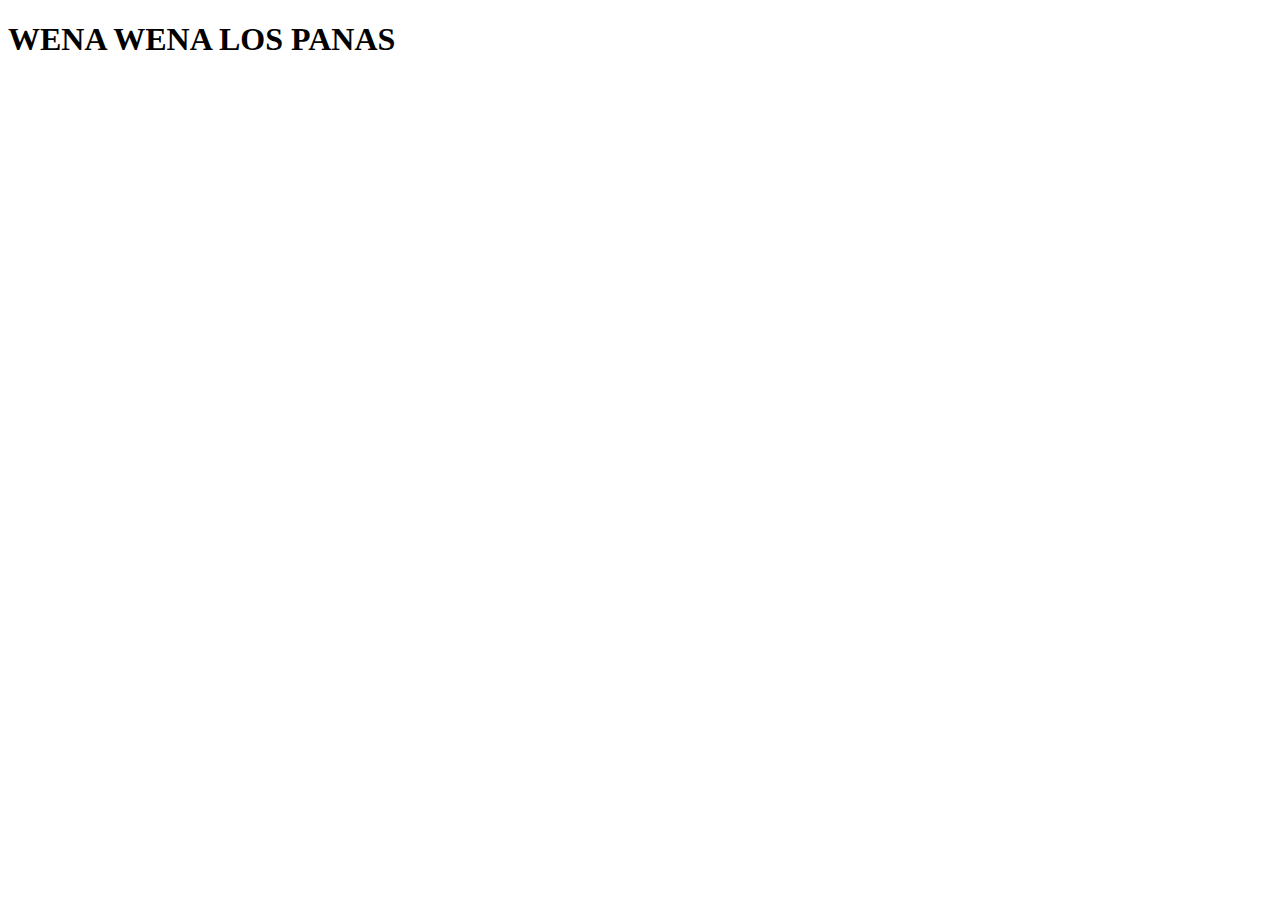
<file: FireEmblem/blog/templates/blog/lista_publicaciones.html>
<!DOCTYPE html>
<html lang="en">
<head>
    <meta charset="UTF-8">
    <meta name="viewport" content="width=device-width, initial-scale=1.0">
    <title>Document</title>
</head>
<body>
    <h1>WENA WENA LOS PANAS</h1>
</body>
</html>
</file>
